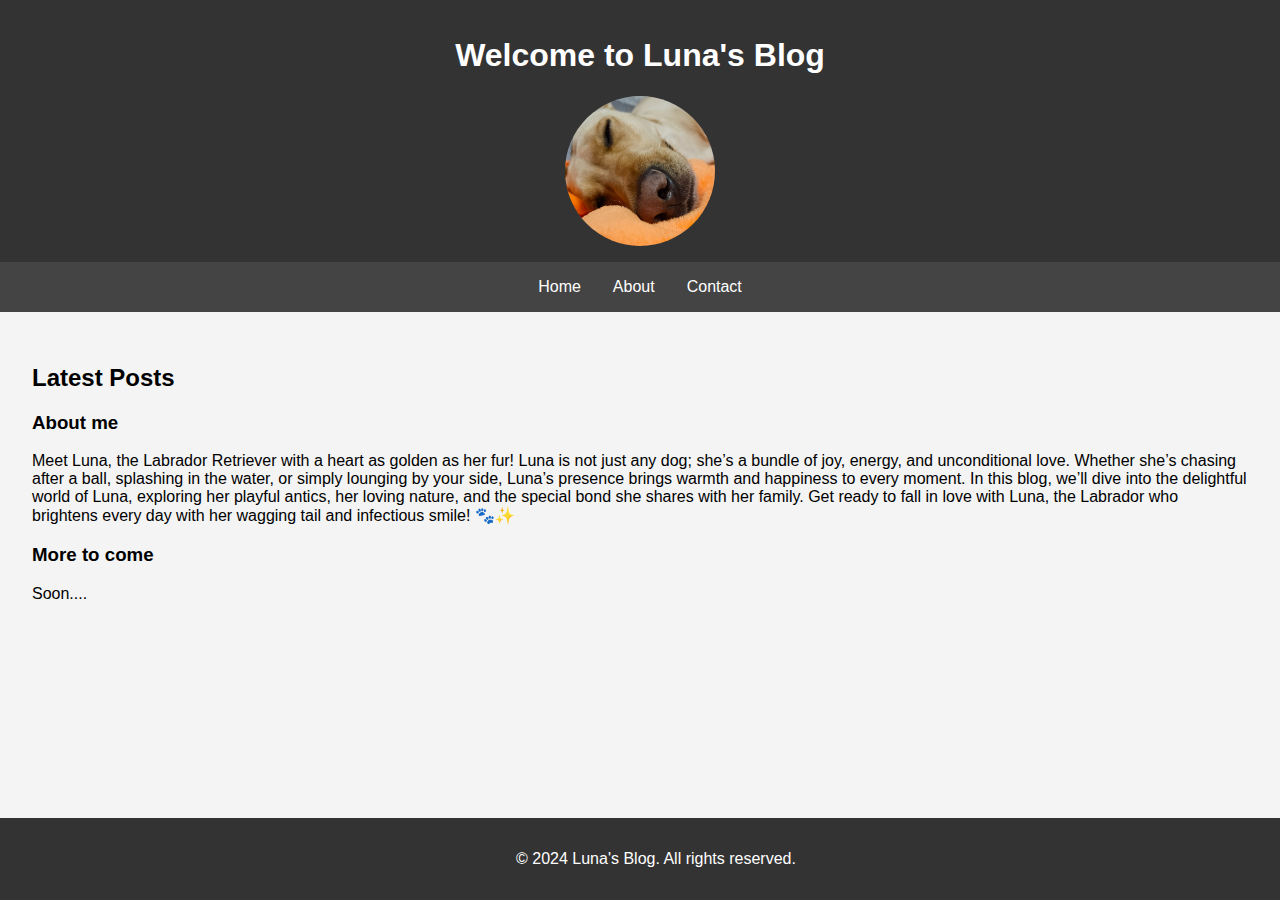
<file: public/blog.html>
<!DOCTYPE html>
<html lang="en">
<head>
    <meta charset="UTF-8">
    <meta name="viewport" content="width=device-width, initial-scale=1.0">
    <title>Luna's Blog</title>
    <style>
        body {
            font-family: Arial, sans-serif;
            margin: 0;
            padding: 0;
            background-color: #f4f4f4;
        }
        header {
            background-color: #333;
            color: #fff;
            padding: 1rem;
            text-align: center;
        }
        nav {
            display: flex;
            justify-content: center;
            background-color: #444;
        }
        nav a {
            color: #fff;
            padding: 1rem;
            text-decoration: none;
        }
        nav a:hover {
            background-color: #555;
        }
        main {
            padding: 2rem;
        }
        footer {
            background-color: #333;
            color: #fff;
            text-align: center;
            padding: 1rem;
            position: fixed;
            width: 100%;
            bottom: 0;
        }
        .profile-image {
            display: block;
            margin: 0 auto;
            width: 150px;
            height: 150px;
            border-radius: 50%;
        }
    </style>
</head>
<body>
    <header>
        <h1>Welcome to Luna's Blog</h1>
        <img src="20240804_124127.jpeg" alt="Luna's Profile Picture" class="profile-image">
    </header>
    <nav>
        <a href="#home">Home</a>
        <a href="#about">About</a>
        <a href="#contact">Contact</a>
    </nav>
    <main>
        <h2>Latest Posts</h2>
        <article>
            <h3>About me</h3>
            <p>Meet Luna, the Labrador Retriever with a heart as golden as her fur! Luna is not just any dog; she’s a bundle of joy, energy, and unconditional love. Whether she’s chasing after a ball, splashing in the water, or simply lounging by your side, Luna’s presence brings warmth and happiness to every moment. In this blog, we’ll dive into the delightful world of Luna, exploring her playful antics, her loving nature, and the special bond she shares with her family. Get ready to fall in love with Luna, the Labrador who brightens every day with her wagging tail and infectious smile! 🐾✨</p>
        </article>
        <article>
            <h3>More to come</h3>
            <p>Soon....</p>
        </article>
    </main>
    <footer>
        <p>© 2024 Luna's Blog. All rights reserved.</p>
    </footer>
</body>
</html>
</file>
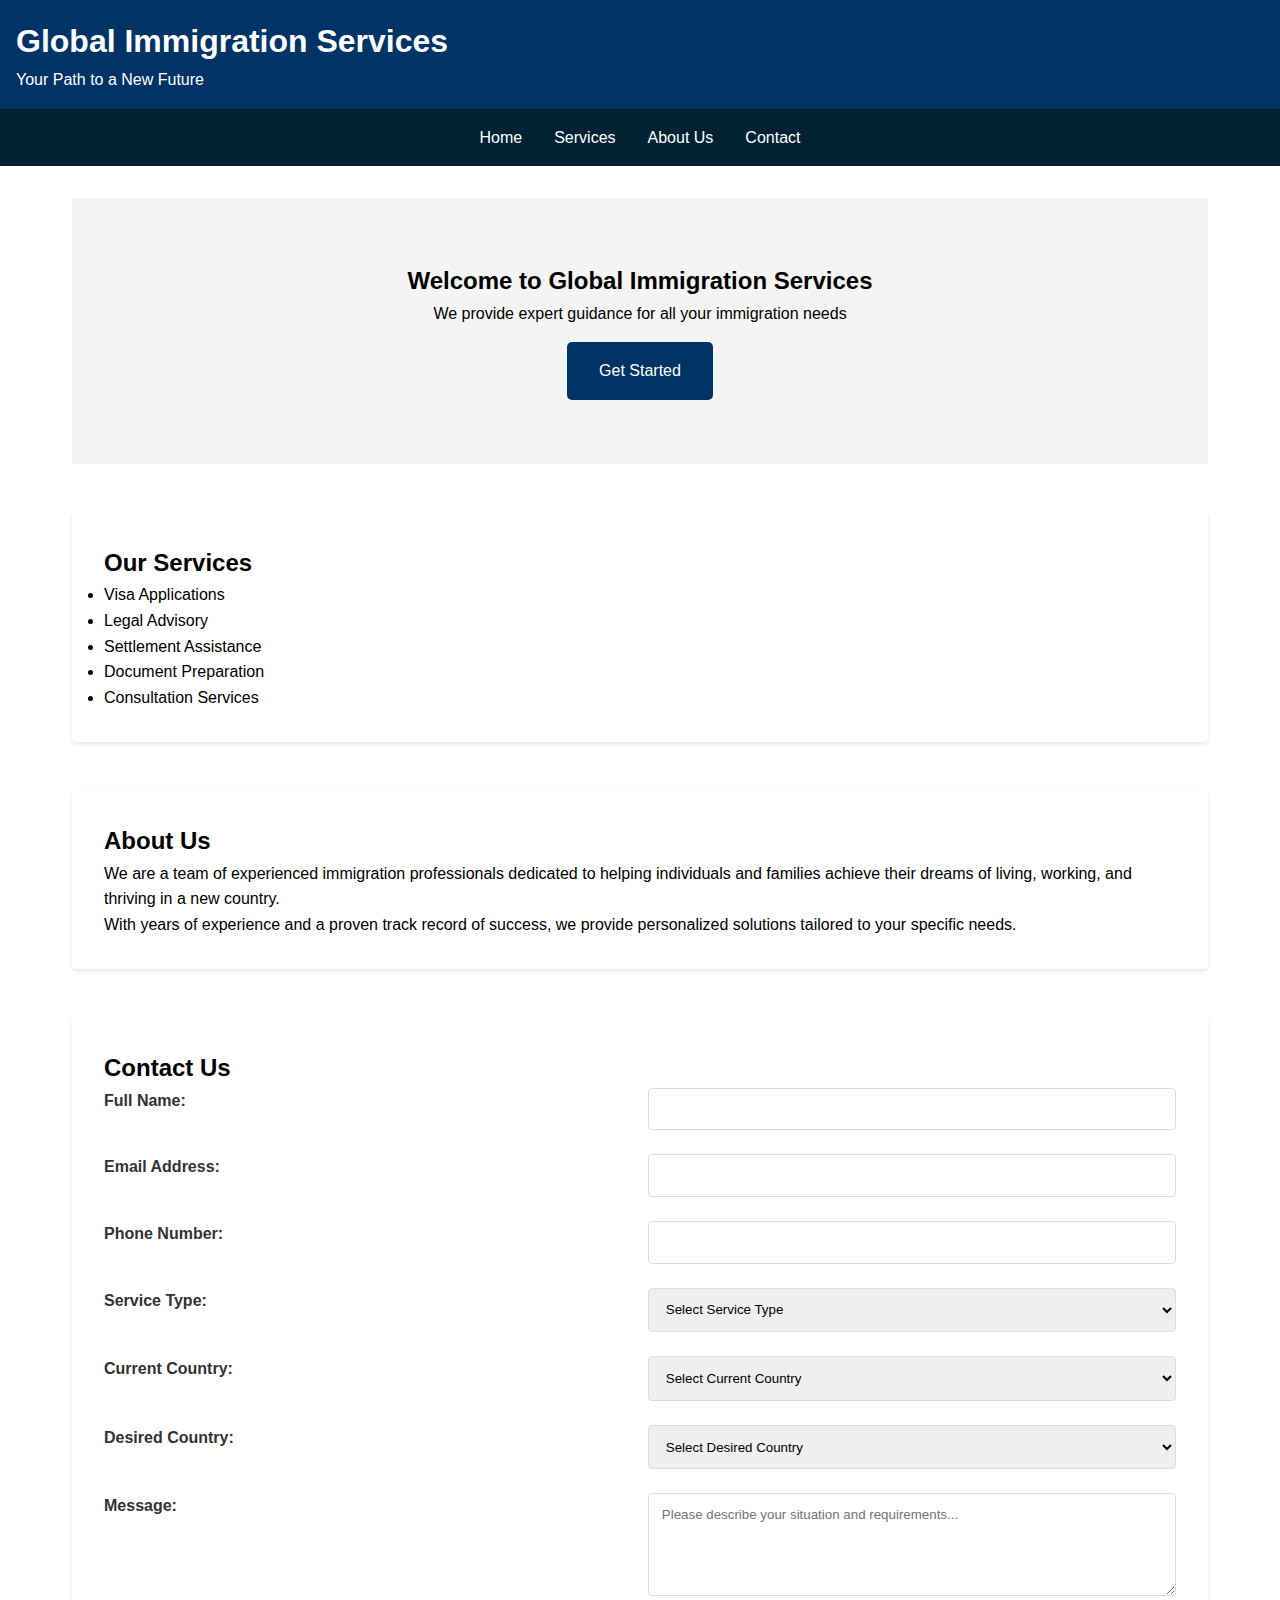
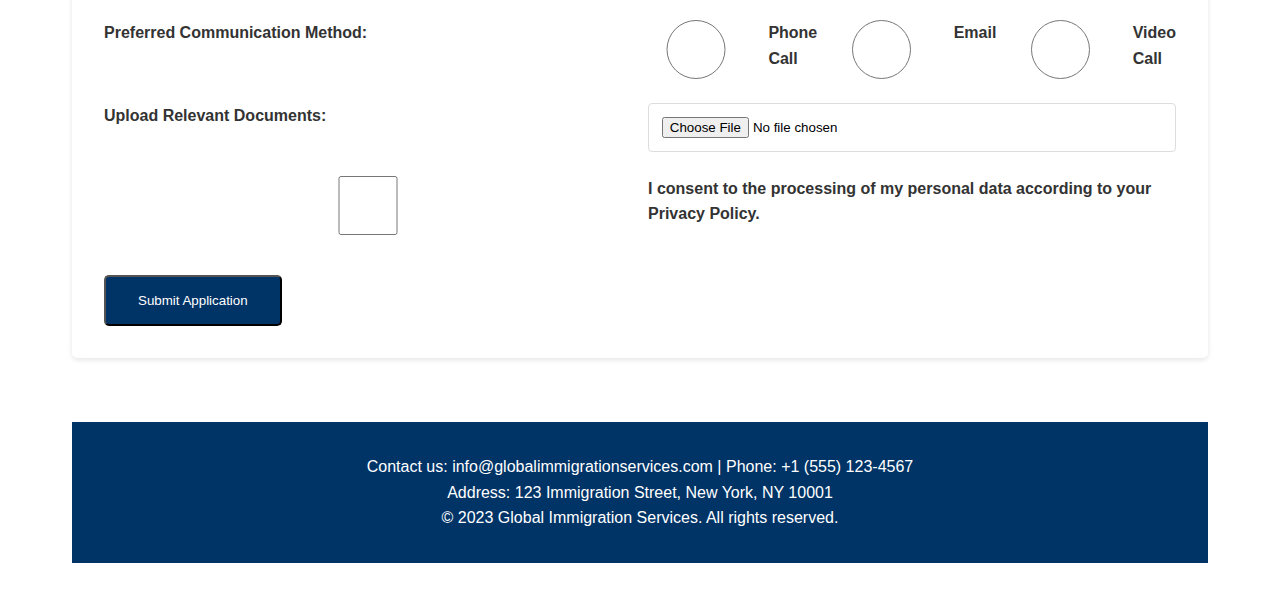
<file: public/passvisa.html>
<!DOCTYPE html>
<html lang="en">
<head>
    <meta charset="UTF-8">
    <meta name="viewport" content="width=device-width, initial-scale=1.0">
    <title>Global Immigration Services</title>
    <style>
        * {
            margin: 0;
            padding: 0;
            box-sizing: border-box;
            font-family: Arial, sans-serif;
        }

        body {
            line-height: 1.6;
        }

        .header {
            background-color: #003366;
            color: white;
            padding: 1rem;
        }

        .nav {
            background-color: #002233;
            padding: 1rem;
            position: sticky;
            top: 0;
        }

        .nav ul {
            list-style: none;
            display: flex;
            justify-content: center;
        }

        .nav ul li {
            margin: 0 1rem;
        }

        .nav ul li a {
            color: white;
            text-decoration: none;
        }

        .container {
            max-width: 1200px;
            margin: 0 auto;
            padding: 2rem;
        }

        .hero {
            text-align: center;
            padding: 4rem 0;
            background-color: #f4f4f4;
        }

        .section {
            margin: 3rem 0;
            padding: 2rem;
            background-color: #fff;
            border-radius: 5px;
            box-shadow: 0 2px 5px rgba(0,0,0,0.1);
        }

        .footer {
            background-color: #003366;
            color: white;
            text-align: center;
            padding: 2rem;
            margin-top: 4rem;
        }

        .cta-button {
            display: inline-block;
            padding: 1rem 2rem;
            background-color: #003366;
            color: white;
            text-decoration: none;
            border-radius: 5px;
            margin-top: 1rem;
        }
    </style>
</head>
<body>
    <header class="header">
        <h1>Global Immigration Services</h1>
        <p>Your Path to a New Future</p>
    </header>

    <nav class="nav">
        <ul>
            <li><a href="#home">Home</a></li>
            <li><a href="#services">Services</a></li>
            <li><a href="#about">About Us</a></li>
            <li><a href="#contact">Contact</a></li>
        </ul>
    </nav>

    <div class="container">
        <section class="hero">
            <h2>Welcome to Global Immigration Services</h2>
            <p>We provide expert guidance for all your immigration needs</p>
            <a href="#contact" class="cta-button">Get Started</a>
        </section>

        <section class="section" id="services">
            <h2>Our Services</h2>
            <ul>
                <li>Visa Applications</li>
                <li>Legal Advisory</li>
                <li>Settlement Assistance</li>
                <li>Document Preparation</li>
                <li>Consultation Services</li>
            </ul>
        </section>

        <section class="section" id="about">
            <h2>About Us</h2>
            <p>We are a team of experienced immigration professionals dedicated to helping individuals and families achieve their dreams of living, working, and thriving in a new country.</p>
            <p>With years of experience and a proven track record of success, we provide personalized solutions tailored to your specific needs.</p>
        </section>

        <section class="section" id="contact">
            <h2>Contact Us</h2>
            <form>
                <div class="form-group">
                    <label for="full-name">Full Name:</label>
                    <input type="text" id="full-name" name="full-name" required>
                </div>
        
                <div class="form-group">
                    <label for="email">Email Address:</label>
                    <input type="email" id="email" name="email" required>
                </div>
        
                <div class="form-group">
                    <label for="phone">Phone Number:</label>
                    <input type="tel" id="phone" name="phone" pattern="[0-9]{10}" required>
                </div>
        
                <div class="form-group">
                    <label for="service-type">Service Type:</label>
                    <select id="service-type" name="service-type" required>
                        <option value="">Select Service Type</option>
                        <option value="visa">Visa Applications</option>
                        <option value="legal">Legal Advisory</option>
                        <option value="settlement">Settlement Assistance</option>
                        <option value="consultation">Consultation Services</option>
                    </select>
                </div>
        
                <div class="form-group">
                    <label for="current-country">Current Country:</label>
                    <select id="current-country" name="current-country" required>
                        <option value="">Select Current Country</option>
                        <option value="usa">United States</option>
                        <option value="canada">Canada</option>
                        <option value="uk">United Kingdom</option>
                        <option value="australia">Australia</option>
                        <!-- Add more countries as needed -->
                    </select>
                </div>
        
                <div class="form-group">
                    <label for="desired-country">Desired Country:</label>
                    <select id="desired-country" name="desired-country" required>
                        <option value="">Select Desired Country</option>
                        <option value="usa">United States</option>
                        <option value="canada">Canada</option>
                        <option value="uk">United Kingdom</option>
                        <option value="australia">Australia</option>
                        <!-- Add more countries as needed -->
                    </select>
                </div>
        
                <div class="form-group">
                    <label for="message">Message:</label>
                    <textarea id="message" name="message" rows="5" placeholder="Please describe your situation and requirements..." required></textarea>
                </div>
        
                <div class="form-group">
                    <label for="preferred-communication">Preferred Communication Method:</label>
                    <div class="radio-group">
                        <input type="radio" name="preferred-communication" id="phone-call" value="phone-call" required>
                        <label for="phone-call">Phone Call</label>
        
                        <input type="radio" name="preferred-communication" id="email" value="email" required>
                        <label for="email">Email</label>
        
                        <input type="radio" name="preferred-communication" id="video-call" value="video-call" required>
                        <label for="video-call">Video Call</label>
                    </div>
                </div>
        
                <div class="form-group">
                    <label for="documents">Upload Relevant Documents:</label>
                    <input type="file" id="documents" name="documents" accept=".pdf,.doc,.docx,.jpg,.png">
                </div>
        
                <div class="form-group consent">
                    <input type="checkbox" name="privacy-consent" id="privacy-consent" required>
                    <label for="privacy-consent">I consent to the processing of my personal data according to your Privacy Policy.</label>
                </div>
        
                <button type="submit" class="cta-button">Submit Application</button>
            </form>
        
            <div class="success-message" style="display: none;">
                <p>Thank you for your submission! We will review your application and get back to you within 24 hours.</p>
            </div>
        </section>
        
        <style>
        .form-group {
            margin-bottom: 1.5rem;
        }
        
        .form-group label {
            display: block;
            margin-bottom: 0.5rem;
            font-weight: bold;
            color: #333;
        }
        
        .form-group input,
        .form-group select,
        .form-group textarea {
            width: 100%;
            padding: 0.8rem;
            border: 1px solid #ddd;
            border-radius: 4px;
            box-sizing: border-box;
        }
        
        .form-group textarea {
            resize: vertical;
        }
        
        .radio-group {
            display: flex;
            gap: 1rem;
        }
        
        .radio-group input[type="radio"] {
            margin-right: 0.5rem;
        }
        
        .consent {
            margin-top: 1rem;
        }
        
        .consent input[type="checkbox"] {
            margin-right: 0.5rem;
        }
        
        .success-message {
            color: #4CAF50;
            padding: 1rem;
            background-color: #f8f9fa;
            border-radius: 4px;
            margin-top: 1rem;
            display: none;
        }
        
        .form-group.file-upload {
            margin-top: 1rem;
        }
        
        @media (min-width: 768px) {
            .form-group {
                display: grid;
                grid-template-columns: 1fr 1fr;
                gap: 1rem;
            }
        }
        </style>

    <footer class="footer">
        <p>Contact us: info@globalimmigrationservices.com | Phone: +1 (555) 123-4567</p>
        <p>Address: 123 Immigration Street, New York, NY 10001</p>
        <p>&copy; 2023 Global Immigration Services. All rights reserved.</p>
    </footer>
</body>
</html>
</file>
